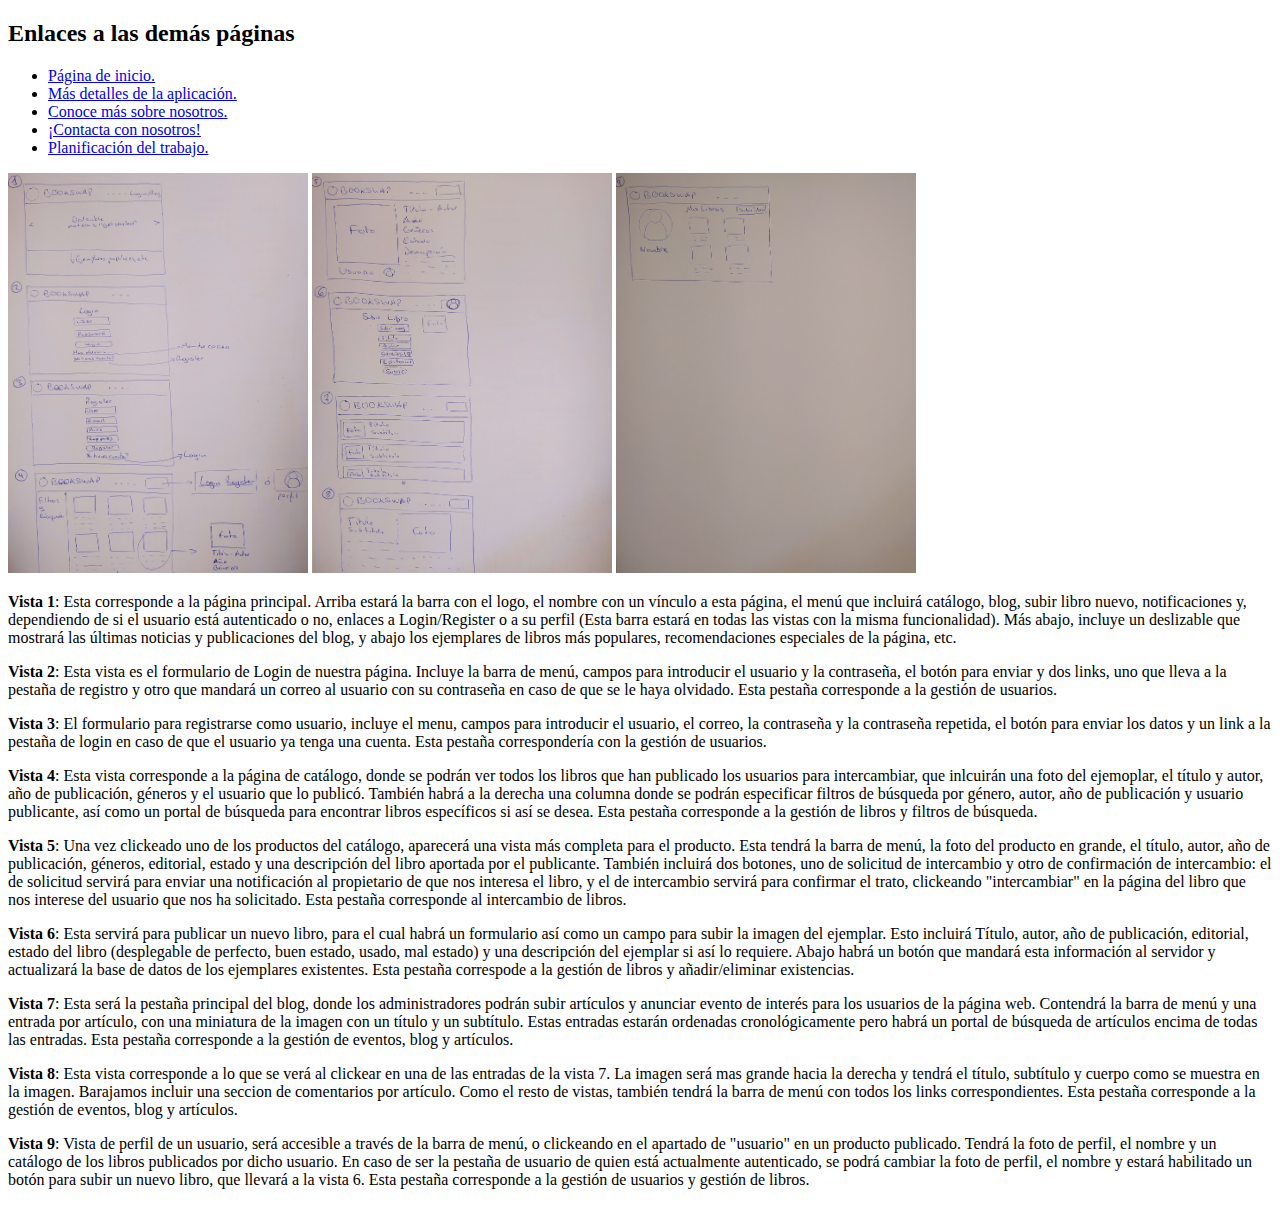
<file: Practica_1/bocetos.html>
<!DOCTYPE html>
<html lang="es">
  <head>
    <meta charset="UTF-8">
    <link rel="icon" href="img/logo_icono.ico" type="image/x-icon">
    <title>Bocetos</title>
  </head>
  <body>
    <div id="enlaces" >
      <h2>Enlaces a las demás páginas</h2>
      <ul>
        <li><a href="index.html"> Página de inicio.</a></li>
        <li><a href="detalles.html"> Más detalles de la aplicación.</a></li>
        <li><a href="miembros.html"> Conoce más sobre nosotros.</a></li>
        <li><a href="contacto.html"> ¡Contacta con nosotros!</a></li>
        <li><a href="planificacion.html"> Planificación del trabajo.</a></li>
      </ul>
      
    </div>

    <div id="fotos">
      <!-- Aquí las imagenes, todas ajustadas para tener la misma anchura. Al ser la misma proporción, la altura será igual también-->
      <img src="img/vistas_1.jpg" alt="vistas 1-4" width="300" height="400">
      <img src="img/vistas_2.jpg" alt="vistas 5-8" width="300" height="400">
      <img src="img/vistas_3.jpg" alt="vista 9" width="300" height="400">
    </div>
    <div id="explicaciones">
      <!-- Aquí las explicaciones de cada vista-->
      <p>
        <strong>Vista 1</strong>: Esta corresponde a la página principal. Arriba estará la barra con el logo, el nombre con un vínculo a esta página, 
        el menú que incluirá catálogo, blog, subir libro nuevo, notificaciones y, dependiendo de si el usuario está autenticado o no, enlaces a Login/Register 
        o a su perfil (Esta barra estará en todas las vistas con la misma funcionalidad). Más abajo, incluye un deslizable que mostrará las últimas noticias 
        y publicaciones del blog, y abajo los ejemplares de libros más populares, recomendaciones especiales de la página, etc.
      </p>
      <p>
        <strong>Vista 2</strong>: Esta vista es el formulario de Login de nuestra página. Incluye la barra de menú, campos para introducir el usuario y la 
        contraseña, el botón para enviar y dos links, uno que lleva a la pestaña de registro y otro que mandará un correo al usuario con su contraseña
        en caso de que se le haya olvidado. Esta pestaña corresponde a la gestión de usuarios.
      </p>
      <p>
        <strong>Vista 3</strong>: El formulario para registrarse como usuario, incluye el menu, campos para introducir el usuario, el correo, la contraseña y 
        la contraseña repetida, el botón para enviar los datos y un link a la pestaña de login en caso de que el usuario ya tenga una cuenta. Esta pestaña 
        correspondería con la gestión de usuarios.
      </p>
      <p>
        <strong>Vista 4</strong>: Esta vista corresponde a la página de catálogo, donde se podrán ver todos los libros que han publicado los usuarios para
        intercambiar, que inlcuirán una foto del ejemoplar, el título y autor, año de publicación, géneros y el usuario que lo publicó. También habrá a la
        derecha una columna donde se podrán especificar filtros de búsqueda por género, autor, año de publicación y usuario publicante, así como un 
        portal de búsqueda para encontrar libros específicos si así se desea. Esta pestaña corresponde a la gestión de libros y filtros de búsqueda.
      </p>
      <p>
        <strong>Vista 5</strong>: Una vez clickeado uno de los productos del catálogo, aparecerá una vista más completa para el producto. Esta tendrá la barra 
        de menú, la foto del producto en grande, el título, autor, año de publicación, géneros, editorial, estado y una descripción del libro aportada por el 
        publicante. También incluirá dos botones, uno de solicitud de intercambio y otro de confirmación de intercambio: el de solicitud servirá para enviar 
        una notificación al propietario de que nos interesa el libro, y el de intercambio servirá para confirmar el trato, clickeando "intercambiar" en la 
        página del libro que nos interese del usuario que nos ha solicitado. Esta pestaña corresponde al intercambio de libros.
      </p>
      <p>
        <strong>Vista 6</strong>: Esta servirá para publicar un nuevo libro, para el cual habrá un formulario así como un campo para subir la imagen del 
        ejemplar. Esto incluirá Título, autor, año de publicación, editorial, estado del libro (desplegable de perfecto, buen estado, usado, mal estado) 
        y una descripción del ejemplar si así lo requiere. Abajo habrá un botón que mandará esta información al servidor y actualizará la base de datos de 
        los ejemplares existentes. Esta pestaña correspode a la gestión de libros y añadir/eliminar existencias.
      </p>
      <p>
        <strong>Vista 7</strong>: Esta será la pestaña principal del blog, donde los administradores podrán subir artículos y anunciar evento de interés para los 
        usuarios de la página web. Contendrá la barra de menú y una entrada por artículo, con una miniatura de la imagen con un título y un subtítulo. Estas
        entradas estarán ordenadas cronológicamente pero habrá un portal de búsqueda de artículos encima de todas las entradas. Esta pestaña corresponde a 
        la gestión de eventos, blog y artículos.
      </p>
      <p>
        <strong>Vista 8</strong>: Esta vista corresponde a lo que se verá al clickear en una de las entradas de la vista 7. La imagen será mas grande hacia 
        la derecha y tendrá el título, subtítulo y cuerpo como se muestra en la imagen. Barajamos incluir una seccion de comentarios por artículo. Como el 
        resto de vistas, también tendrá la barra de menú con todos los links correspondientes. Esta pestaña corresponde a la gestión de eventos, blog y 
        artículos.
      </p>
      <p>
        <strong>Vista 9</strong>: Vista de perfil de un usuario, será accesible a través de la barra de menú, o clickeando en el apartado de "usuario" en un 
        producto publicado. Tendrá la foto de perfil, el nombre y un catálogo de los libros publicados por dicho usuario. En caso de ser la pestaña de usuario 
        de quien está actualmente autenticado, se podrá cambiar la foto de perfil, el nombre y estará habilitado un botón para subir un nuevo libro, que llevará 
        a la vista 6. Esta pestaña corresponde a la gestión de usuarios y gestión de libros.
      </p>
    </div>
  </body>
</html>
</file>
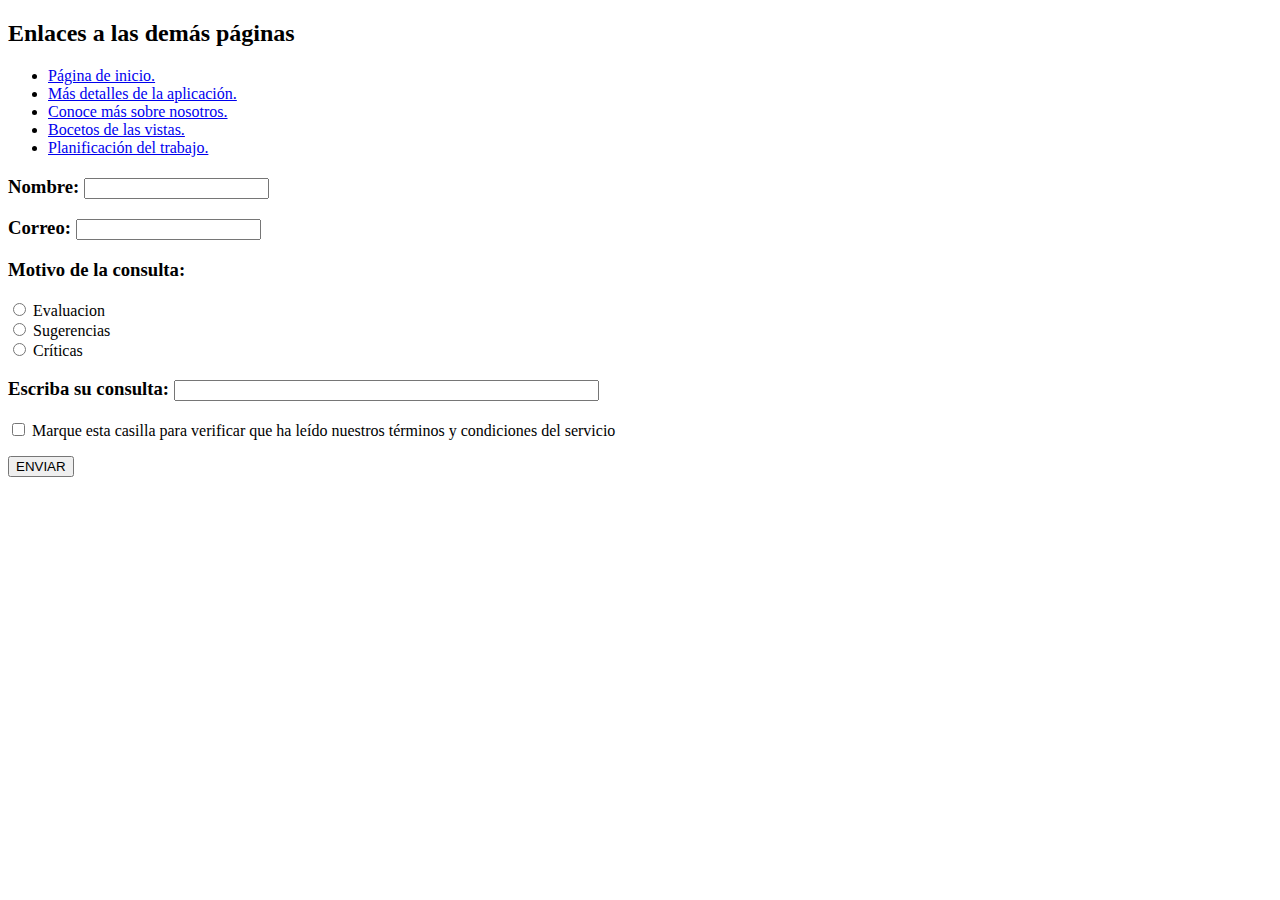
<file: Practica_1/contacto.html>
<!DOCTYPE html>
<html lang="es">
  <head>
    <meta charset="UTF-8">
    <link rel="icon" href="img/logo_icono.ico" type="image/x-icon">
    <title>Contacto</title>
  </head>
  <body>
    <!--Enlaces a las otras páginas-->
    <div id="enlaces" >
      <h2>Enlaces a las demás páginas</h2>
      <ul>
        <li><a href="index.html"> Página de inicio.</a></li>
        <li><a href="detalles.html"> Más detalles de la aplicación.</a></li>
        <li><a href="miembros.html"> Conoce más sobre nosotros.</a></li>
        <li><a href="bocetos.html"> Bocetos de las vistas.</a></li>
        <li><a href="planificacion.html"> Planificación del trabajo.</a></li>
      </ul>
      
    </div>
    <!--Formulario para rellenar que se envia a un correo-->
    <form action="mailto:ismaluca@ucm.es" method="post" enctype="text/plain">
      
      <!--Campo en el que se introduce el nombre-->
      <h3>Nombre: 
      <input type="text" name="Nombre" size="20"> </h3>

      <!--Campo en el que se introduce el correo-->
      <h3>Correo: 
      <input type="email" name="Email" size="20"> </h3>

      <!--Radio buttons para seleccionar entre tres opciones-->
      <h3>Motivo de la consulta:</h3>
        <input type="radio" id="evaluacion" name="Motivo" value="Evaluacion">
        <label for="evaluacion">Evaluacion</label><br>
        <input type="radio" id="sugerencias" name="Motivo" value="Sugerencias">
        <label for="sugerencias">Sugerencias</label><br>
        <input type="radio" id="criticas" name="Motivo" value="Críticas">
        <label for="criticas">Críticas</label><br>

      <!--Espacio para escribir la consulta-->
      <h3>Escriba su consulta: 
        <input type="text" name="Consulta" size="50"> </h3>

      <!--Checkbox que marca si se han leído los términos y condiciones-->
      <p><input type="checkbox" name="Checkbox" id="checkbox" value="Aceptada"> 
      <label for="checkbox">Marque esta casilla para verificar que ha leído 
        nuestros términos y condiciones del servicio
      </label></p>  
      
      <!--Botón de enviar-->
      <button type="submit" id="enviar">ENVIAR</button>

    </form>

  </body>
</html>
</file>
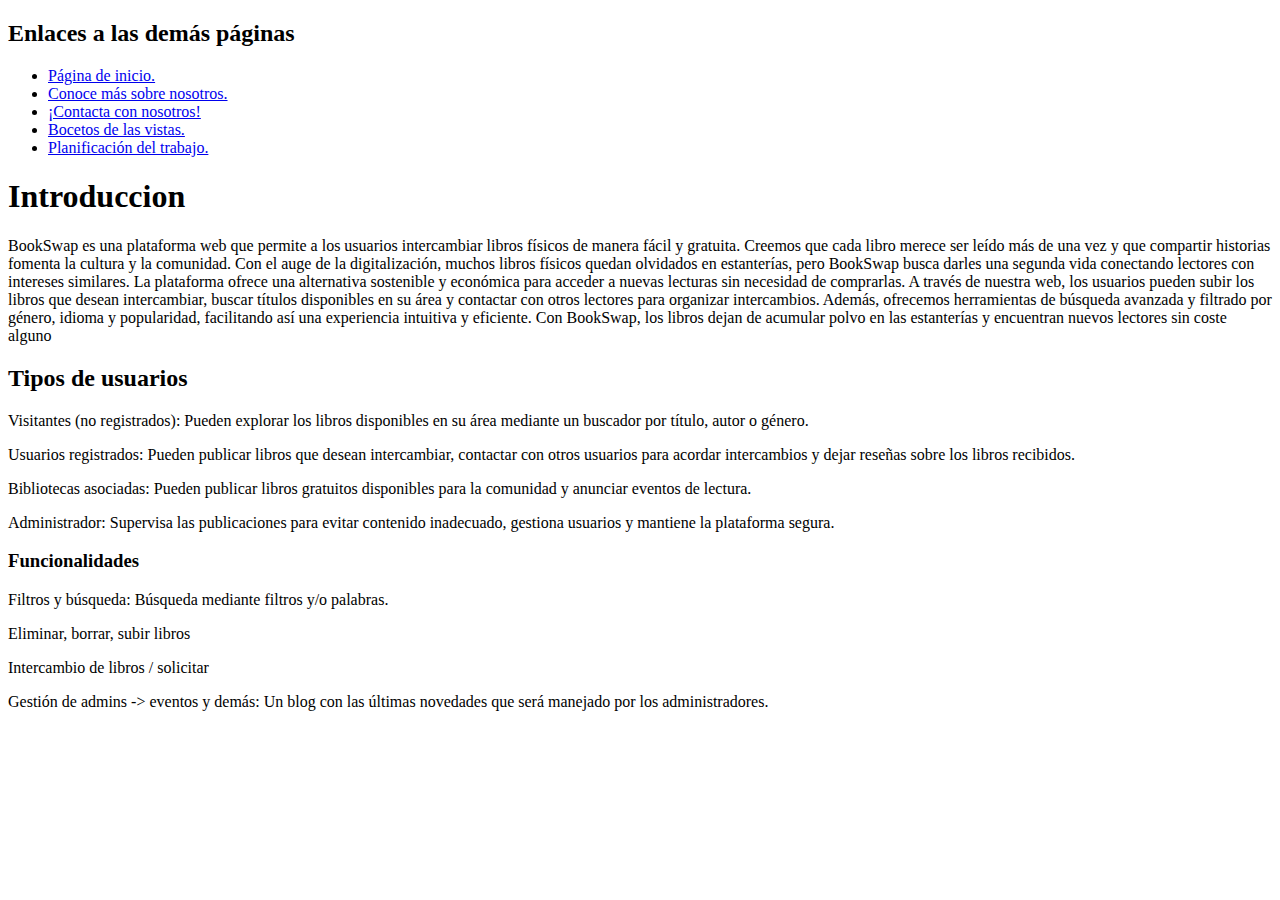
<file: Practica_1/detalles.html>
<!DOCTYPE html>
<html lang="es">
  <head>
    <meta charset="UTF-8">
    <link rel="icon" href="img/logo_icono.ico" type="image/x-icon">
    <title>Detalles</title>
  </head>
  <body>
    <div id="enlaces" >
      <h2>Enlaces a las demás páginas</h2>
      <ul>
        <li><a href="index.html"> Página de inicio.</a></li>
        <li><a href="miembros.html"> Conoce más sobre nosotros.</a></li>
        <li><a href="contacto.html"> ¡Contacta con nosotros!</a></li>
        <li><a href="bocetos.html"> Bocetos de las vistas.</a></li>
        <li><a href="planificacion.html"> Planificación del trabajo.</a></li>
      </ul>
      
    </div>

    <h1>Introduccion</h1><!--Aqui viene indicada una pequeña introduccion a nuestra plataforma-->
    <p>BookSwap es una plataforma web que permite a los usuarios intercambiar libros físicos de manera
       fácil y gratuita. Creemos que cada libro merece ser leído más de una vez y que compartir 
       historias fomenta la cultura y la comunidad. Con el auge de la digitalización, muchos libros
        físicos quedan olvidados en estanterías, pero BookSwap busca darles una segunda vida 
        conectando lectores con intereses similares. La plataforma ofrece una alternativa 
        sostenible y económica para acceder a nuevas lecturas sin necesidad de comprarlas. 
        A través de nuestra web, los usuarios pueden subir los libros que desean intercambiar, 
        buscar títulos disponibles en su área y contactar con otros lectores para organizar 
        intercambios. Además, ofrecemos herramientas de búsqueda avanzada y filtrado por género,
         idioma y popularidad, facilitando así una experiencia intuitiva y eficiente. Con BookSwap, 
         los libros dejan de acumular polvo en las estanterías y encuentran nuevos lectores sin 
         coste alguno</p>
    <h2> Tipos de usuarios </h2><!-- Aqui viene indicados los tipos de usuarios-->
    <p>Visitantes (no registrados): Pueden explorar los libros disponibles en su área mediante un buscador por título, autor o género.</p>
    <p>Usuarios registrados: Pueden publicar libros que desean intercambiar, contactar con otros usuarios para acordar intercambios y dejar reseñas sobre los libros recibidos.</p>
    <p>Bibliotecas asociadas: Pueden publicar libros gratuitos disponibles para la comunidad y anunciar eventos de lectura.</p>
    <p>Administrador: Supervisa las publicaciones para evitar contenido inadecuado, gestiona usuarios y mantiene la plataforma segura.</p>
    <h3> Funcionalidades </h3><!--Las funcionalidades que desarrollaremos-->
    <p>Filtros y búsqueda: Búsqueda mediante filtros y/o palabras.</p>
    <p>Eliminar, borrar, subir libros</p>
    <p>Intercambio de libros / solicitar</p>
    <p>Gestión de admins -> eventos y demás: Un blog con las últimas novedades que será manejado por los administradores.</p>
  </body>
</html>
<!-- 
Hecho por Álvaro Moreno Arribas.
-->
</file>
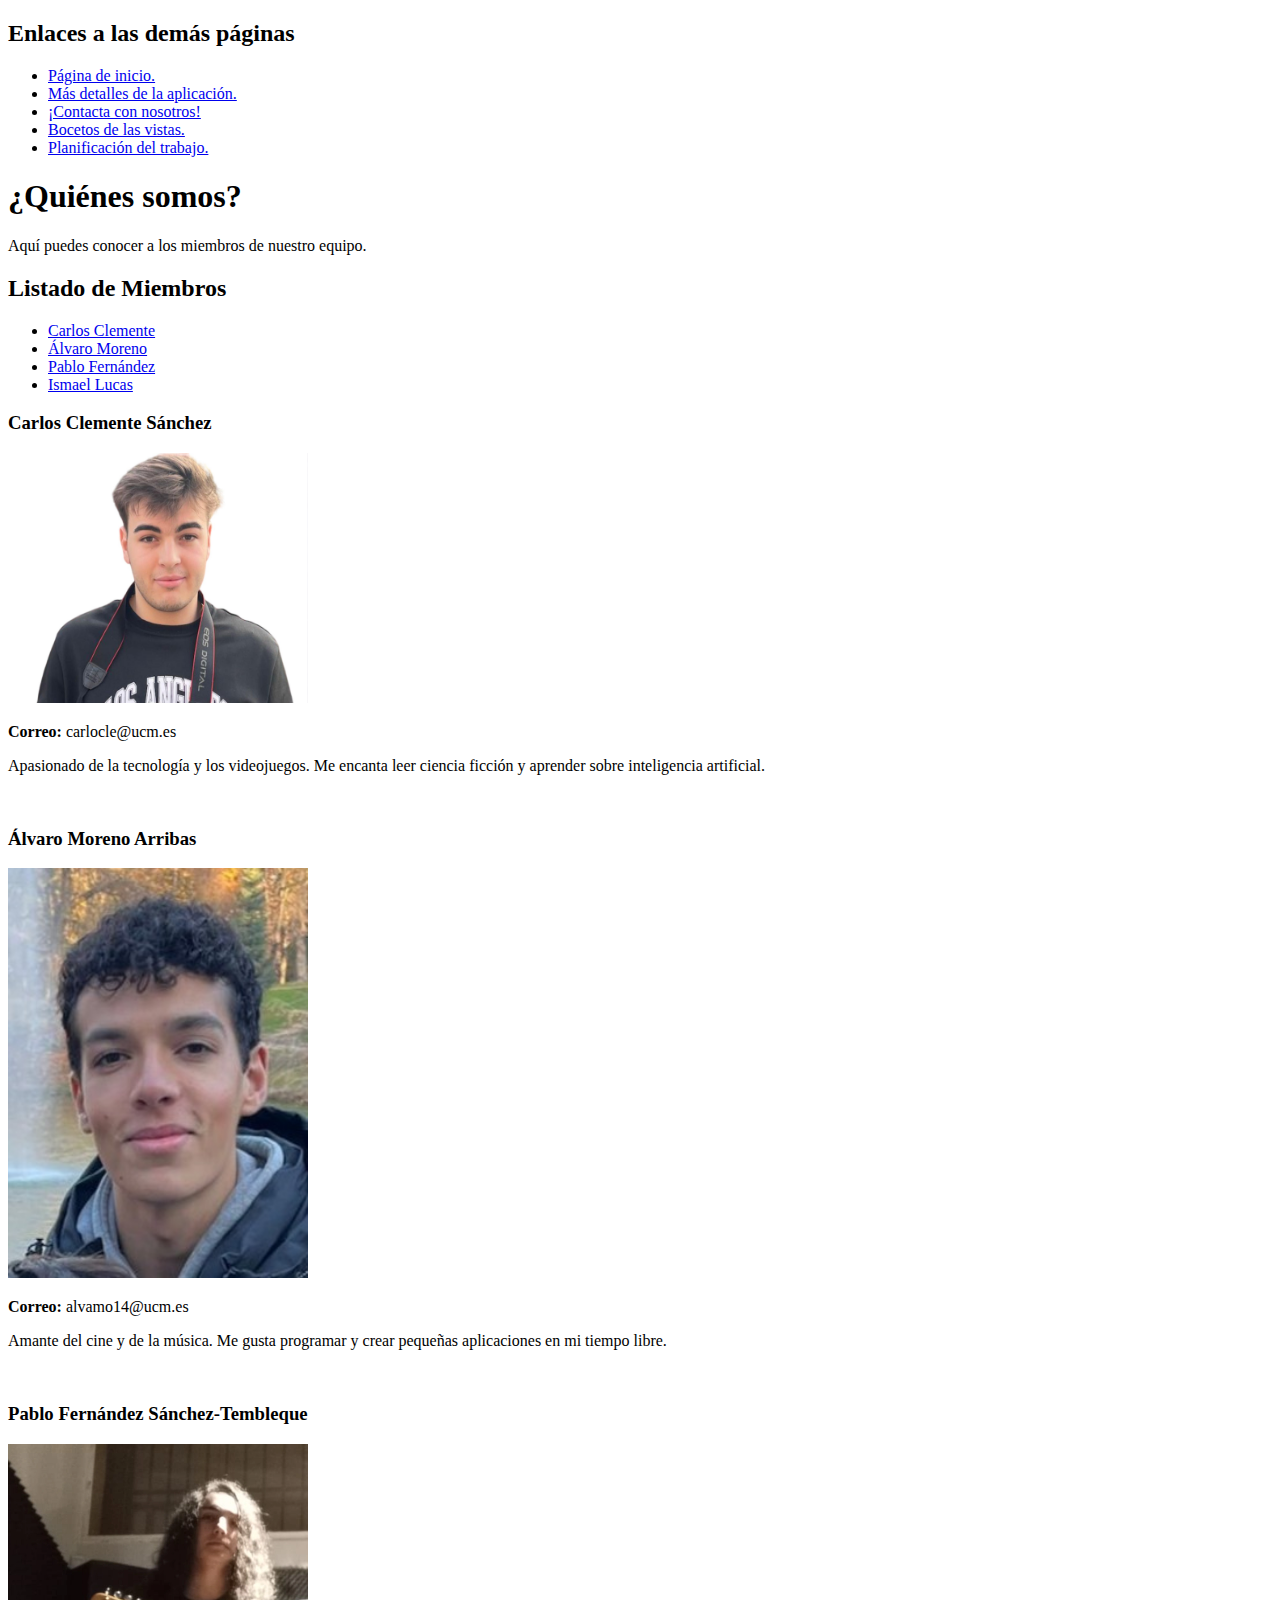
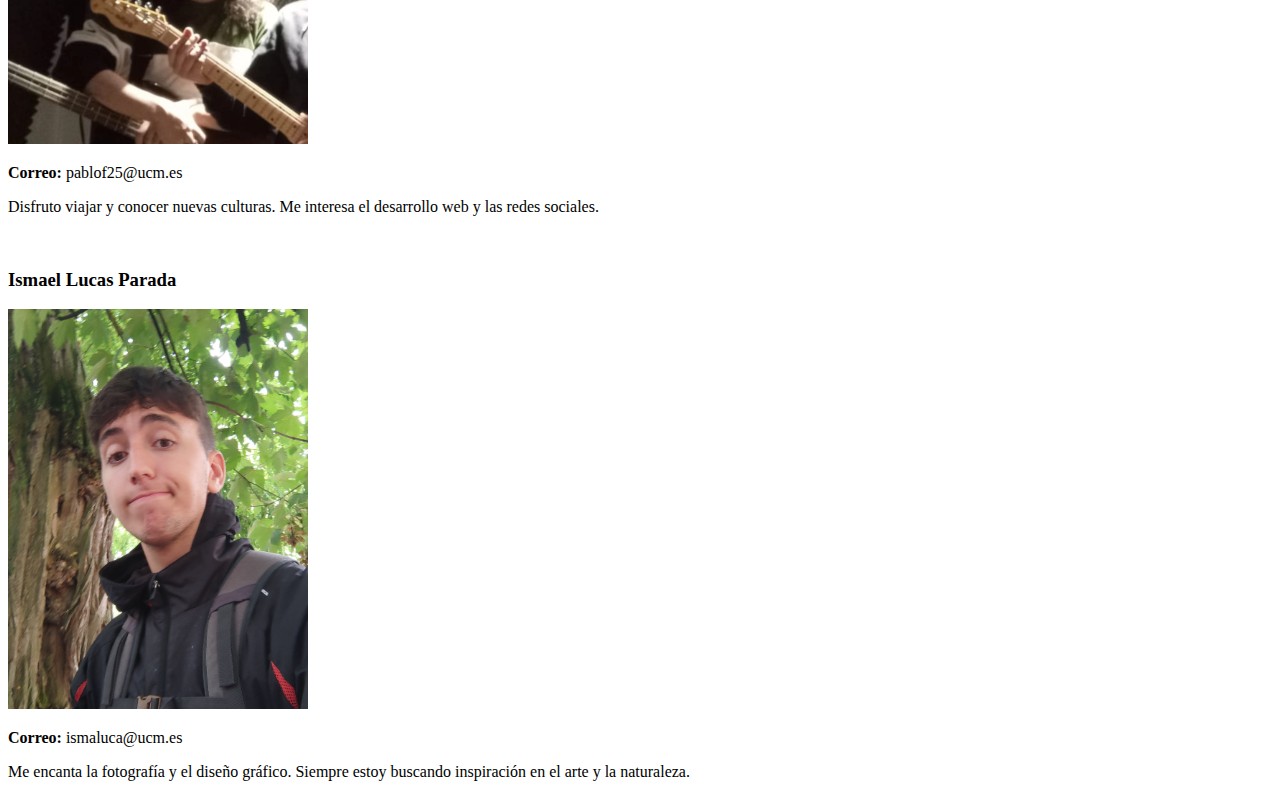
<file: Practica_1/miembros.html>
<!DOCTYPE html>
<html lang="es">
  <head>
    <meta charset="UTF-8">
    <link rel="icon" href="img/logo_icono.ico" type="image/x-icon">  <!-- Link para cambiar el icono de favicon-->
    <title>Miembros</title>
  </head>

  <body><!--Enlaces para las otras paginas-->
    <div id="enlaces" >
      <h2>Enlaces a las demás páginas</h2>
      <ul>
        <li><a href="index.html"> Página de inicio.</a></li>
        <li><a href="detalles.html"> Más detalles de la aplicación.</a></li>
        <li><a href="contacto.html"> ¡Contacta con nosotros!</a></li>
        <li><a href="bocetos.html"> Bocetos de las vistas.</a></li>
        <li><a href="planificacion.html"> Planificación del trabajo.</a></li>
      </ul>
      
    </div>


    <h1>¿Quiénes somos?</h1>
    <p>Aquí puedes conocer a los miembros de nuestro equipo.</p>

    <h2>Listado de Miembros</h2>
    <ul>  <!-- Lista donde están las referencias a los integrantes del grupo-->
      <li><a href="#carlos">Carlos Clemente</a></li>
      <li><a href="#alvaro">Álvaro Moreno</a></li>
      <li><a href="#pablo">Pablo Fernández</a></li>
      <li><a href="#ismael">Ismael Lucas</a></li>
    </ul>

    <div id="carlos"><!--A continuación todos los miembros, sus fotos y sus intereses-->
      <h3>Carlos Clemente Sánchez</h3>
      <img src="img/carlos.jpg" alt="Foto Carlos" width="300" height="250">
      <p><strong>Correo:</strong> carlocle@ucm.es </p>
      <p>Apasionado de la tecnología y los videojuegos. Me encanta leer ciencia ficción y aprender sobre inteligencia artificial.</p>
    </div>
    <br>
    <div id="alvaro">
      <h3>Álvaro Moreno Arribas</h3>
      <img src="img/alvaro.jpg" alt="Foto de Álvaro" width="300" height="410">
      <p><strong>Correo:</strong> alvamo14@ucm.es </p>
      <p>Amante del cine y de la música. Me gusta programar y crear pequeñas aplicaciones en mi tiempo libre.</p>
    </div>
    <br>
    <div id="pablo">
      <h3>Pablo Fernández Sánchez-Tembleque</h3>
      <img src="img/pablo.jpg" alt="Foto de Pablo" width="300" height="300">
      <p><strong>Correo:</strong> pablof25@ucm.es </p>
      <p>Disfruto viajar y conocer nuevas culturas. Me interesa el desarrollo web y las redes sociales.</p>
    </div>
    <br>
    <div id="ismael">
      <h3>Ismael Lucas Parada</h3>
      <img src="img/ismael.jpg" alt="Foto de Ismael" width="300" height="400">
      <p><strong>Correo:</strong> ismaluca@ucm.es </p>
      <p>Me encanta la fotografía y el diseño gráfico. Siempre estoy buscando inspiración en el arte y la naturaleza.</p>
    </div>

  </body>
</html>
</file>
